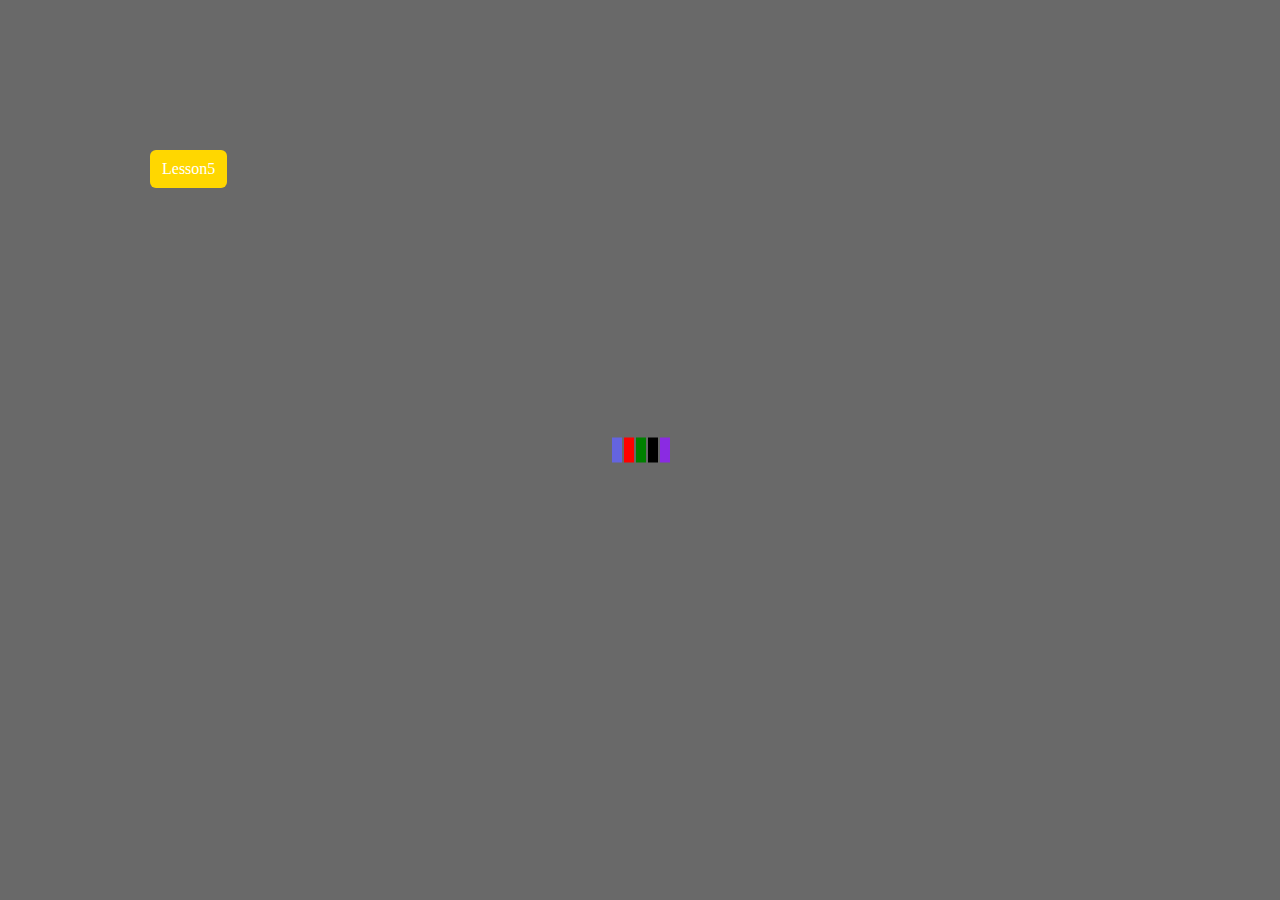
<file: index.html>
<!DOCTYPE html>
<html lang="en">
<head>
    <meta charset="UTF-8">
    <meta http-equiv="X-UA-Compatible" content="IE=edge">
    <meta name="viewport" content="width=device-width, initial-scale=1.0">
    <title>lesson5</title>
    <link rel="stylesheet" href="main.css">
</head>
<body>
    <div class="start">
        <div class="box1"></div>
        <div class="box2"></div>
        <div class="box3"></div>
        <div class="box4"></div>
        <div class="box5"></div>
    </div> 
    <div class="btn">Lesson5
        <div class="money"> 
            <button><a href="https://vibrant-mclean-52ff53.netlify.app">lesson5_1</a></button>
            <button><a href="https://nervous-fermi-e0f2ad.netlify.app">lesson5_2</a></button>
        </div>
   </div>

</body>
</html>
</file>
<file: main.css>
*{
    margin: 0;
    padding: 0;
    box-sizing: border-box;
}
body, html{
    width: 100%;
    height: 100%;
    position: relative;
}
body{
    background-color: dimgrey;
}
.start{
    display: inline-block;
    transform: translateX(-50%) translateY(-50%);
    position: absolute;
    top: 50%;
    left: 50%;
    display: flex;
    justify-content: center;   
}
.box1{
    width: 10px;
    height: 50px;
    background-color: rgb(100, 100, 223);
    animation-delay: 0.1s; 
 }
.box2{
    width: 10px;
    height: 50px;
    background-color: red;
    animation-delay: 0.2s; 
}

.box3{
    width: 10px;
    height: 50px;
    background-color: green;
    animation-name: back;
    animation-delay: 0.3s; 
}
.box4{
    width: 10px;
    height: 50px;
    background-color: black;
    animation-delay: 0.4s;
}
.box5{
    width: 10px;
    height: 50px;
    background-color: blueviolet;
    animation-name: back;
    animation-delay: 0.5s;
}
 .start div{
    margin-left: 2px;
    animation-name: back;
    animation-timing-function: linear;
    animation-duration: .8s;
    animation-iteration-count: infinite;
    transform: scaleY(0.5);
}
@keyframes back {

    20%, 100%{
        transform: scaleY(1);
      }
   
     }
.btn{
    padding: 10px 12px;
    background-color:gold;
    display: inline-block;
    color: white;
    font-size: bolder;
    margin: 150px 0 0 150px;
    border-radius: 6px;
    position: relative;
    cursor: pointer;
}
button{
    width: 120px;
    border-radius: 10px;
    background-color: black;
}
button a{
    text-decoration: none;
     color: white;
     
}
.money{
    position: absolute;
    box-shadow: 0 0 10px rgb(58, 56, 58);
    border-radius: 10px;
    top: 100%;
    left: 0%;
    display: none;
}
.money button{
padding: 10px;
list-style: none;
}
.btn:hover .money{
    display: block;

}.money{
    width: 120px;
}
button:hover {
    background-color: blue;
}
</file>
